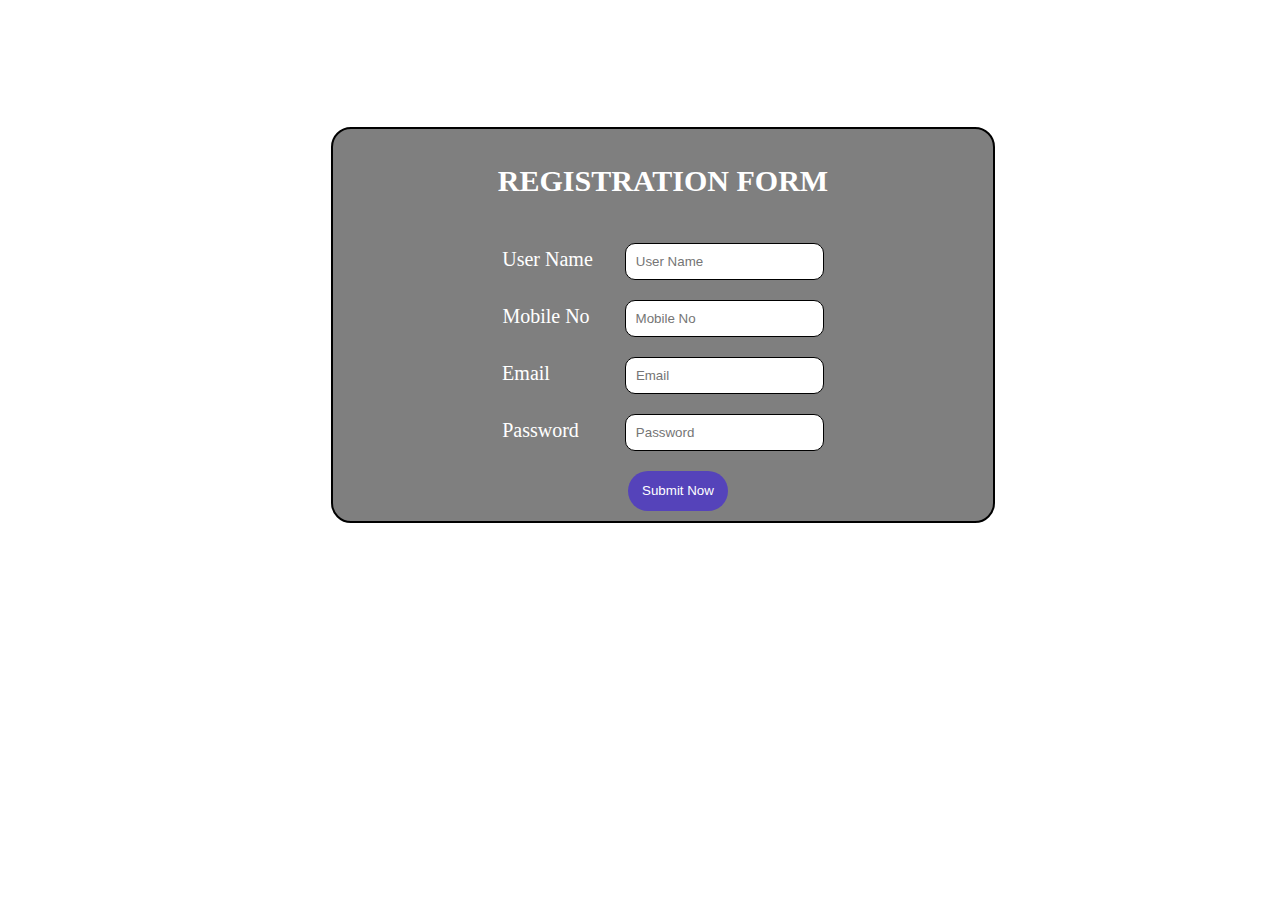
<file: index.html>
<!DOCTYPE html>
<html lang="en">

<head>
    <meta charset="UTF-8">
    <meta name="viewport" content="width=device-width, initial-scale=1.0">
    <title>Registration Form</title>
    <link rel="stylesheet" href="style.css">
    <style>
        body {
            background-image: url(https://i.pinimg.com/originals/73/1c/87/731c87e4181c10ca8c60a556c3d2df34.jpg);
            background-size: cover;
            background-position: center;
            width: 100%;

        }

        .container {
            margin: 127px 323px;
            ;
            text-align: center;
            padding-bottom: 4px;
            padding: 10px;
            border-radius: 20px;
            border: 2px solid black;
            color: rgb(255, 255, 255);
            font-size: 20px;
            width: 50%;
            padding: 10px;
            background-color: rgba(0, 0, 0, 0.5);
        }

        #number {
            margin-left: 30px;
            padding: 10px;
            margin-top: 20px;

        }

        #username {
            margin-left: 27px;
            padding: 10px;
            margin-top: 20px;
        }

        #email {
            margin-left: 70px;
            padding: 10px;
            margin-top: 20px;
        }

        #password {
            margin-left: 41px;
            padding: 10px;
            margin-top: 20px;
        }

        .submit {
            padding: 10px;
            margin-top: 20px;
            position: static;
            margin-left: 30px;
        }
    </style>
</head>

<body>
    <form action="backend.php">
        <div class="registrationform">
            <div class="container">
                <h2>REGISTRATION FORM</h2>
                <label for="username">User Name</label>
                <input type="text" name="myUsername" id="username" placeholder="User Name"><br>
                <label for="number">Mobile No</label>
                <input type="text" name="myName" id="number" placeholder="Mobile No"><br>
                <label for="email">Email</label>
                <input type="email" name="myEmail" id="email" placeholder="Email"><br>
                <label for="password">Password</label>
                <input type="password" name="myPassword" id="password" placeholder="Password"><br>
                <input class="submit" type="Submit" value="Submit Now">
            </div>
        </div>
    </form>

</body>

</html>
</file>
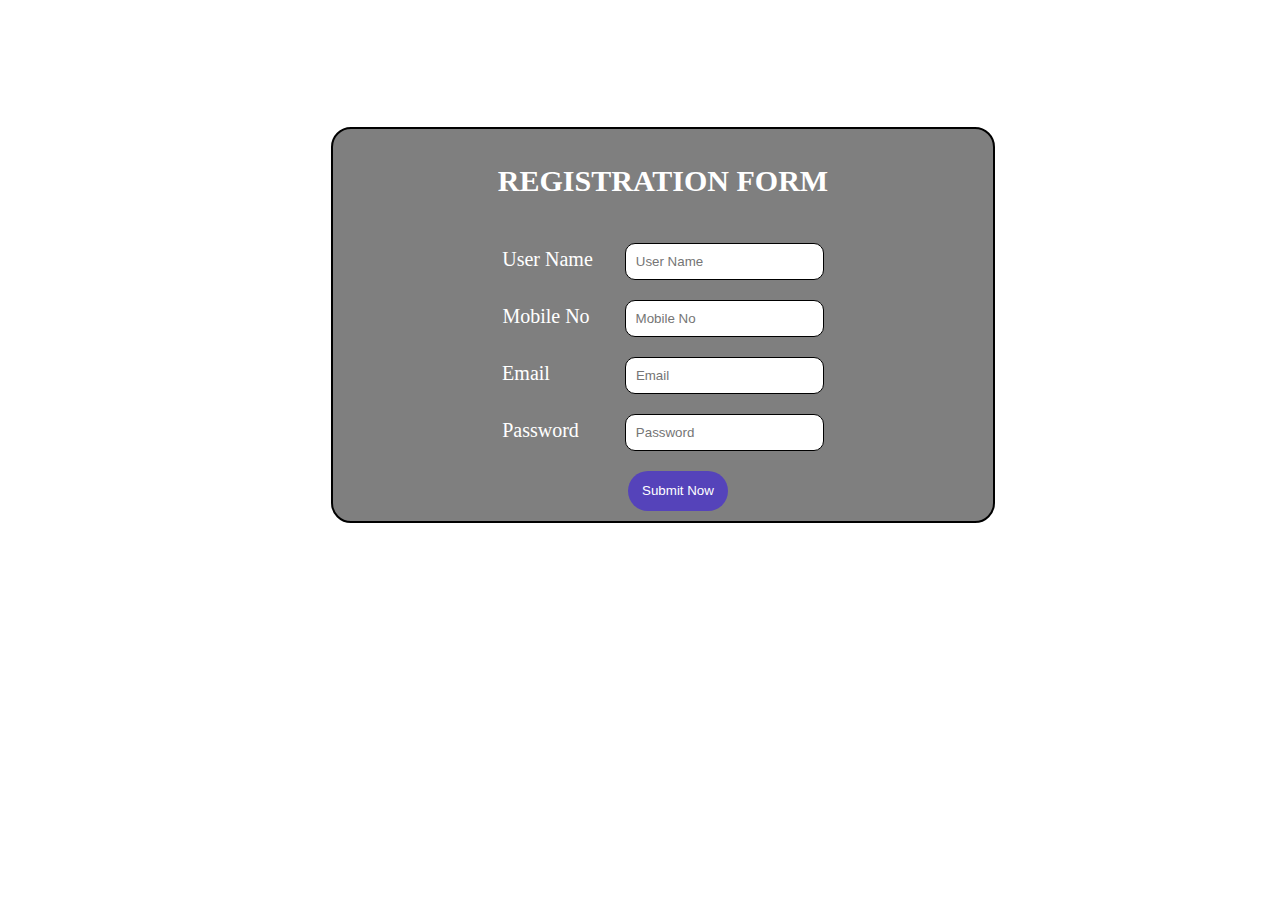
<file: pro1.html>
<!DOCTYPE html>
<html lang="en">

<head>
    <meta charset="UTF-8">
    <meta name="viewport" content="width=device-width, initial-scale=1.0">
    <title>Registration Form</title>
    <link rel="stylesheet" href="pro1.css">
    <style>
       
        
        body{
            background-image: url(https://i.pinimg.com/originals/73/1c/87/731c87e4181c10ca8c60a556c3d2df34.jpg) ;
            background-size: cover;
            background-position: center;
           width: 100%;
            
        }
        .container {
            margin: 127px 323px;;
            text-align: center;
            padding-bottom: 4px;
            padding: 10px;
            border-radius: 20px;
            border: 2px solid black;
            color: rgb(255, 255, 255);
            font-size: 20px;
            width: 50%;
            padding: 10px;
            background-color:rgba(0,0,0,0.5);
        } 

        #number {
            margin-left: 30px;
            padding: 10px;
            margin-top: 20px;
            
        }

        #username {
            margin-left: 27px;
            padding: 10px;
            margin-top: 20px;
        }

        #email {
            margin-left: 70px;
            padding: 10px;
            margin-top: 20px;
        }

        #password {
            margin-left: 41px;
            padding: 10px;
            margin-top: 20px;
        }

        .submit {
            padding: 10px;
            margin-top: 20px;
            position: static;
            margin-left: 30px;
        }
    </style>
</head>

<body>
    <form action="backend.php">
        <div class="registrationform">
            <div class="container">
                <h2>REGISTRATION FORM</h2>
                <label for="username">User Name</label>
                <input type="text" name="myUsername" id="username" placeholder="User Name"><br>
                <label for="number">Mobile No</label>
                <input type="text" name="myName" id="number" placeholder="Mobile No" ><br>
                <label for="email">Email</label>
                <input type="email" name="myEmail" id="email" placeholder="Email"><br>
                <label for="password">Password</label>
                <input type="password" name="myPassword" id="password" placeholder="Password"><br>
                <input class="submit" type="Submit" value="Submit Now">
            </div>
        </div>
    </form>

</body>

</html>
</file>
<file: style.css>
.submit:hover{
    background-color: rgba(14, 2, 82, 0.5);
    border: 2px solid black;
    border-radius: 20px;
}
.submit{
    background-color: rgba(43, 8, 246, 0.5);
    color: white;
    border: none;
    height: 40px;
    border-radius: 20px;
    width: 100px;
    position: relative;
   margin-left: 128px;
}
input{
    border-radius: 10px;
    border: 1px solid black;
    outline: none;
   
}
input:hover{
    /* background-color: rgba(127, 127, 127, 0.5); */
    /* color:white ; */
}
</file>
<file: pro1.css>
.submit:hover{
    background-color: rgba(14, 2, 82, 0.5);
    border: 2px solid black;
    border-radius: 20px;
}
.submit{
    background-color: rgba(43, 8, 246, 0.5);
    color: white;
    border: none;
    height: 40px;
    border-radius: 20px;
    width: 100px;
    position: relative;
   margin-left: 128px;
}
input{
    border-radius: 10px;
    border: 1px solid black;
    outline: none;
   
}
input:hover{
    /* background-color: rgba(127, 127, 127, 0.5); */
    /* color:white ; */
}
</file>
